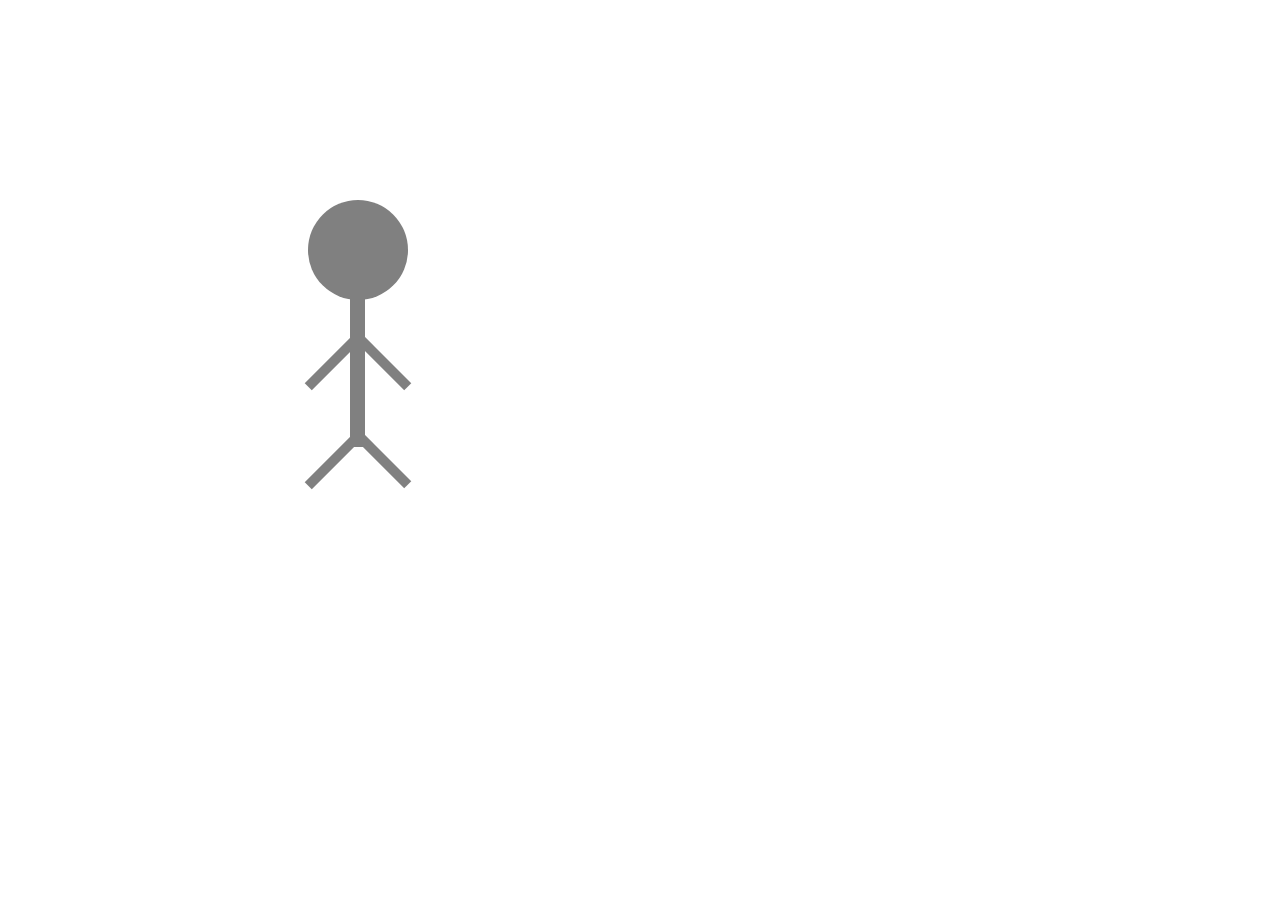
<file: index.html>
<html>

<head>
    <title>25.02.2017</title>
    <link rel="stylesheet" type="text/css" href="css/style.css">
</head>

<body>
    <div class="mean">
    <div class="head"></div>
    <div class="body"></div>
    <div class="lefthand"></div>
    <div class="righthand"></div>
    <div class="leftfoot"></div>
    <div class="rightfoot"></div>
    </div>
</body>
</html>
</file>
<file: css/style.css>
.mean{
    margin: 200px 300px;
}



.head{
    width: 100px;
    height: 100px;
    border-radius: 50%;
    background-color: gray;
    position: relative;
    -webkit-animation-name: example; /* Safari 4.0 - 8.0 */
    -webkit-animation-duration: 1s; /* Safari 4.0 - 8.0 */
    animation-name: example;
    animation-duration: 1s;
    animation-iteration-count: infinite;
}

@-webkit-keyframes example {
    0%   {left:0px; top:0px;}
    50%  {left:0px; top:10px;}
    100%  {left:0px; top:0px;}
}

.body{
    margin: -3px 42px;
    width: 15px;
    height: 150px;
    background-color: gray;
    position: relative;
}

.lefthand{
    margin-top: -120;
    margin-left: 70;
    width: 10px;
    height: 70px;
    background-color: gray;
    position: relative;
    -ms-transform: rotate(-45deg); /* IE 9 */
    -webkit-transform: rotate(-45deg);
    -webkit-animation-name: example1; /* Safari 4.0 - 8.0 */
    -webkit-animation-duration: 1s; /* Safari 4.0 - 8.0 */
    animation-name: example1;
    animation-duration: 1s;
    animation-iteration-count: infinite;
}

@-webkit-keyframes example1 {
    0%   {-ms-transform: rotate(-45deg); /* IE 9 */
    -webkit-transform: rotate(-45deg);}
    25%   {-ms-transform: rotate(-22.5deg); /* IE 9 */
    -webkit-transform: rotate(-22.5deg);left:-11px; top:0px;}
    50%  {-ms-transform: rotate(0deg); /* IE 9 */
    -webkit-transform: rotate(0deg);left:-22px; top:0px;}
    75%   {-ms-transform: rotate(-22.5deg); /* IE 9 */
    -webkit-transform: rotate(-22.5deg);left:-11px; top:0px;}
    100%   {-ms-transform: rotate(-45deg); /* IE 9 */
    -webkit-transform: rotate(-45deg);}
}

.righthand{
    margin-top:-70;
    margin-left: 20;
    width: 10px;
    height: 70px;
    background-color: gray;
    position: relative;
    -ms-transform: rotate(45deg); /* IE 9 */
    -webkit-transform: rotate(45deg);
    -webkit-animation-name: example2; /* Safari 4.0 - 8.0 */
    -webkit-animation-duration: 1s; /* Safari 4.0 - 8.0 */
    animation-name: example2;
    animation-duration: 1s;
    animation-iteration-count: infinite;
}

@-webkit-keyframes example2 {
    0%   {-ms-transform: rotate(45deg); /* IE 9 */
    -webkit-transform: rotate(45deg);}
    25%   {-ms-transform: rotate(22.5deg); /* IE 9 */
    -webkit-transform: rotate(22.5deg);left:11px; top:0px;}
    50%  {-ms-transform: rotate(0deg); /* IE 9 */
    -webkit-transform: rotate(0deg);left:22px; top:0px;}
    75%   {-ms-transform: rotate(22.5deg); /* IE 9 */
    -webkit-transform: rotate(22.5deg);left:11px; top:0px;}
    100%   {-ms-transform: rotate(45deg); /* IE 9 */
    -webkit-transform: rotate(45deg);}
}

.leftfoot{
    margin-top: 28px;
    margin-left: 70;
    width: 10px;
    height: 70px;
    background-color: gray;
    position: relative;
    -ms-transform: rotate(-45deg); /* IE 9 */
    -webkit-transform: rotate(-45deg);
    -webkit-animation-name: example3; /* Safari 4.0 - 8.0 */
    -webkit-animation-duration: 1s; /* Safari 4.0 - 8.0 */
    animation-name: example3;
    animation-duration: 1s;
    animation-iteration-count: infinite;
}

@-webkit-keyframes example3 {
    0%   {-ms-transform: rotate(-45deg); /* IE 9 */
    -webkit-transform: rotate(-45deg);}
    25%   {-ms-transform: rotate(-22.5deg); /* IE 9 */
    -webkit-transform: rotate(-22.5deg);left:-11px; top:0px;}
    50%  {-ms-transform: rotate(0deg); /* IE 9 */
    -webkit-transform: rotate(0deg);left:-22px; top:0px;}
    75%   {-ms-transform: rotate(-22.5deg); /* IE 9 */
    -webkit-transform: rotate(-22.5deg);left:-11px; top:0px;}
    100%   {-ms-transform: rotate(-45deg); /* IE 9 */
    -webkit-transform: rotate(-45deg);}
}

.rightfoot{
    margin-top: -69;
    margin-left: 20;
    width: 10px;
    height: 70px;
    background-color: gray;
    position: relative;
    -ms-transform: rotate(45deg); /* IE 9 */
    -webkit-transform: rotate(45deg);
    -webkit-animation-name: example4; /* Safari 4.0 - 8.0 */
    -webkit-animation-duration: 1s; /* Safari 4.0 - 8.0 */
    animation-name: example4;
    animation-duration: 1s;
    animation-iteration-count: infinite;
}

@-webkit-keyframes example4 {
    0%   {-ms-transform: rotate(45deg); /* IE 9 */
    -webkit-transform: rotate(45deg);}
    25%   {-ms-transform: rotate(22.5deg); /* IE 9 */
    -webkit-transform: rotate(22.5deg);left:11px; top:0px;}
    50%  {-ms-transform: rotate(0deg); /* IE 9 */
    -webkit-transform: rotate(0deg);left:22px; top:0px;}
    75%   {-ms-transform: rotate(22.5deg); /* IE 9 */
    -webkit-transform: rotate(22.5deg);left:11px; top:0px;}
    100%   {-ms-transform: rotate(45deg); /* IE 9 */
    -webkit-transform: rotate(45deg);}
}

.lefthand2{
    margin-top: -100;
    margin-left: 100;
    width: 10px;
    height: 70px;
    background-color: gray;
    position: relative;
    -ms-transform: rotate(-60deg); /* IE 9 */
    -webkit-transform: rotate(-60deg);
    -webkit-animation-name: example5; /* Safari 4.0 - 8.0 */
    -webkit-animation-duration: 1s; /* Safari 4.0 - 8.0 */
    animation-name: example5;
    animation-duration: 1s;
    animation-iteration-count: infinite;
}

@-webkit-keyframes example5 {
    0%   {-ms-transform: rotate(-60deg); /* IE 9 */
    -webkit-transform: rotate(-60deg);}
    25%   {-ms-transform: rotate(-22.5deg); /* IE 9 */
    -webkit-transform: rotate(-22.5deg);left:-11px; top:0px;}
    50%  {-ms-transform: rotate(0deg); /* IE 9 */
    -webkit-transform: rotate(0deg);left:-22px; top:0px;}
    75%   {-ms-transform: rotate(-22.5deg); /* IE 9 */
    -webkit-transform: rotate(-22.5deg);left:-11px; top:0px;}
    100%   {-ms-transform: rotate(-60deg); /* IE 9 */
    -webkit-transform: rotate(-60deg);}
}
</file>
